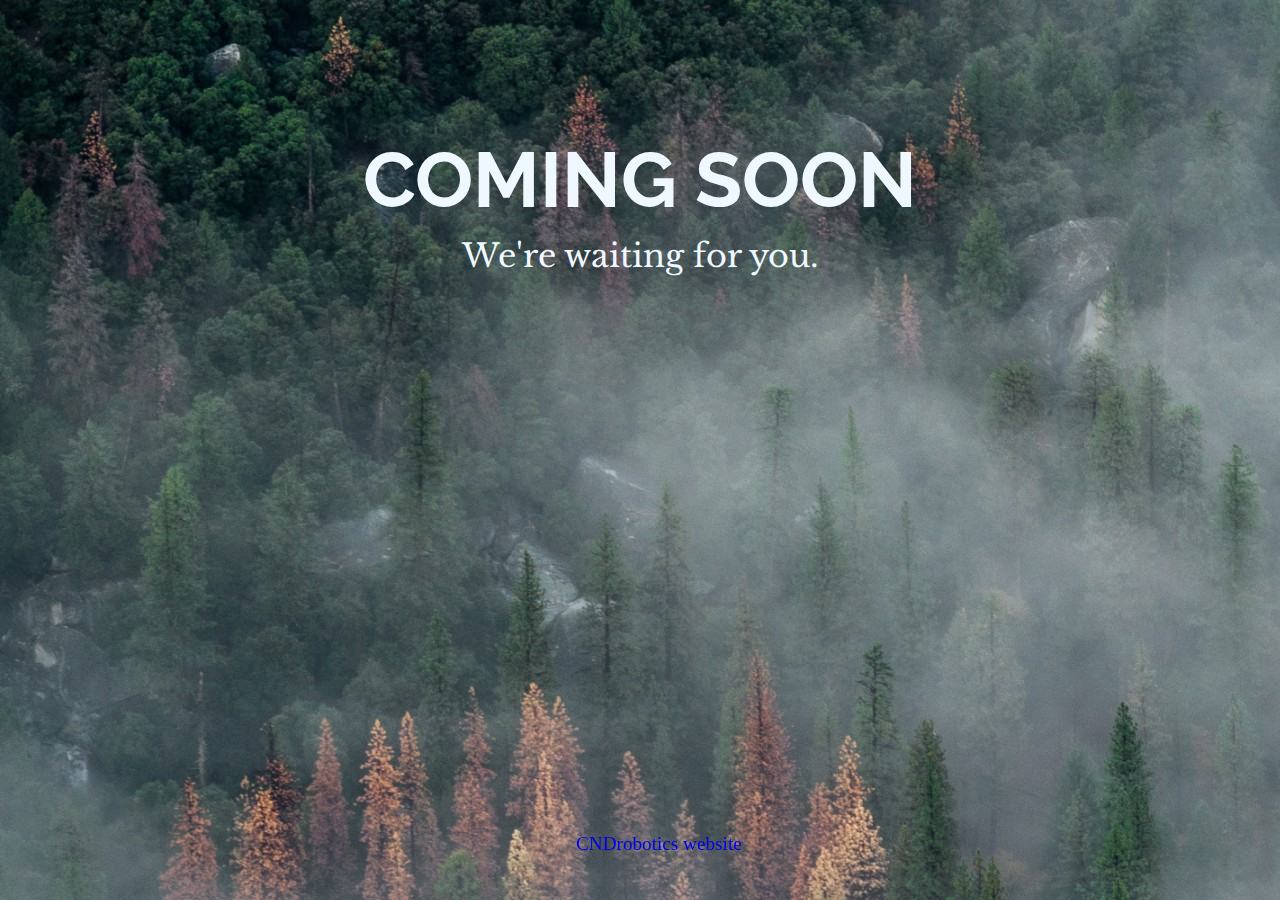
<file: index.html>
<!DOCTYPE html>
<html lang="en">
    <head>
        <meta charset="UTF8" />
        <meta http-equiv="X-UA-Compatible" content="ie=edge" />
        <meta name="viewport" content="width=device-width, initial-scale=1"/>
        <link rel="stylesheet" href=/style.css>

        <title>CNDRobotics' FTC Demo</title>
        <link rel="icon" href="/assets/icon.png" type="image">

        <meta name="description" content="CNDRobotics' FTC Demo" />
        <meta property="og:description" content="CNDRobotics' FTC Demo" />
        <meta name="theme-color" content="#FFFFFF" />
        <meta name="author" content="ded_moon" />
        <meta property="og:title" content="ded_moon" />

        <link href="https://fonts.googleapis.com/css2?family=Libre+Baskerville:wght@700&family=Rajdhani:wght@500&family=Raleway&display=swap" rel="stylesheet">  
    </head>
    <body>

        <div class="header">
            <h1 class="w3-center w3-animate-top">COMING SOON</h1>
        </div>
        <div>
            <p id="countdown"> </p>
            <script>
                var countDownDate = new Date("Jan 13, 2023 07:13:13").getTime();
                var x = setInterval(function() {
                    var now = new Date().getTime();
                    var distance = countDownDate - now;

                    var days = Math.floor(distance / (1000 * 60 * 60 * 24));
                    var hours = Math.floor((distance % (1000 * 60 * 60 * 24)) / (1000 * 60 * 60));
                    var minutes = Math.floor((distance % (1000 * 60 * 60)) / (1000 * 60));
                    var seconds = Math.floor((distance % (1000 * 60)) / 1000);
                    document.getElementById("countdown").innerHTML = days + "d " + hours + "h " + minutes + "m " + seconds + "s ";
                    if (distance < 0) {
                        clearInterval(x);
                        document.getElementById("countdown").innerHTML = "EXPIRED";
                    }
                }, 1000);
            </script>
        </div>
        <div class="center">
            <p>We're waiting for you.</p>
        </div>

        <footer>
            <div class="footer">
                <a href="http://cnd.ro/cndrobotics/" style="text-decoration: none;">CNDrobotics website</a>
            </div>
        </footer>
 
    </body>
</html>
</file>
